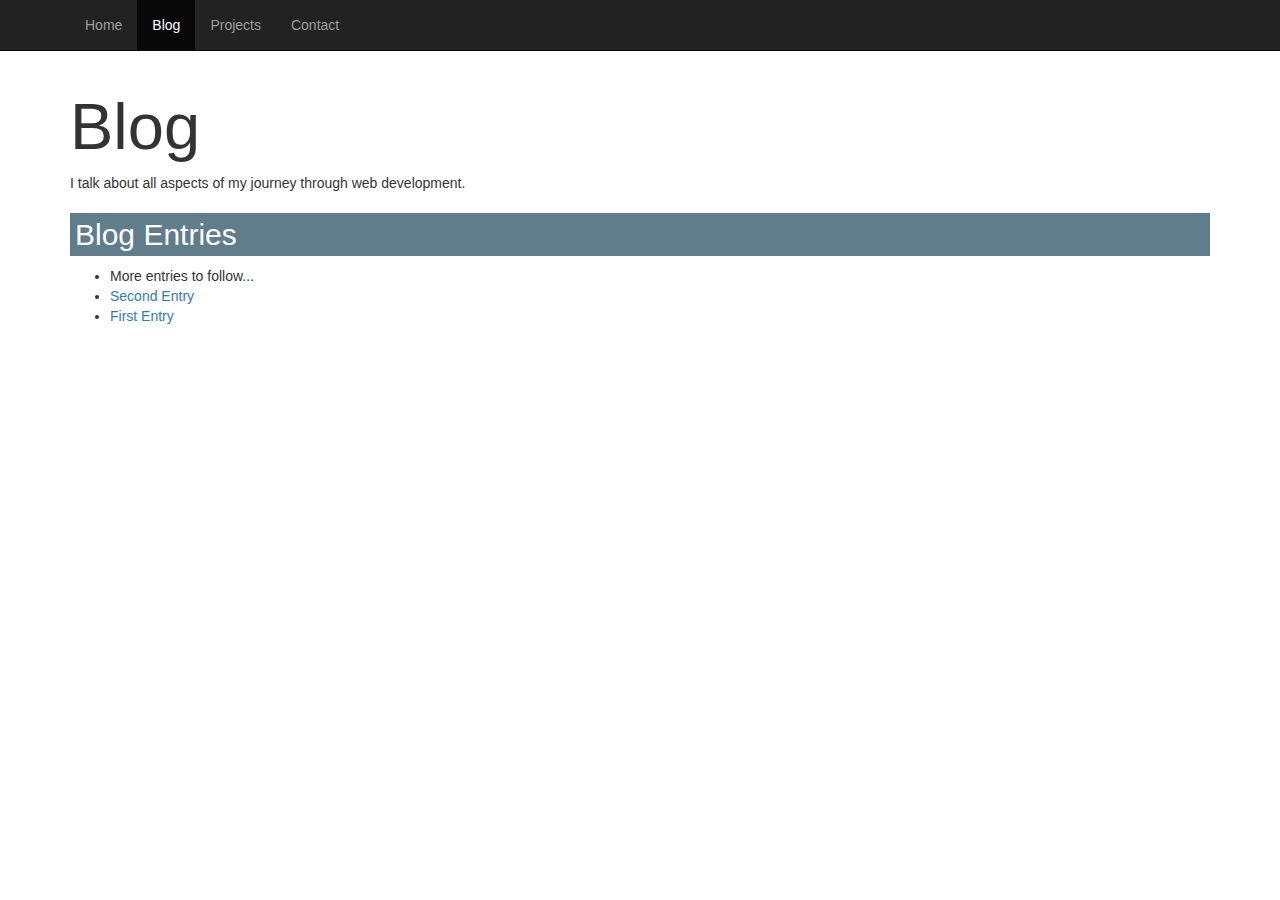
<file: blog/index.html>
<!DOCTYPE html>
<html>
  <head>
    <meta charset="utf-8">
    <meta name="viewport" content="width=device-width, initial-scale=1">
    <link rel="stylesheet" href="https://maxcdn.bootstrapcdn.com/bootstrap/3.3.5/css/bootstrap.min.css">
    <link rel="stylesheet" href="../main.css">
    <title>Jose's Blog</title>
  </head>
  <body>
    <div class="navbar navbar-inverse navbar-static-top">
      <div class="container">
        <ul class="nav navbar-nav">
          <li><a href="../">Home</a></li>
          <li class="active"><a href="../blog/">Blog</a></li>
          <li><a href="../projects/">Projects</a></li>
          <li><a href="../contact/">Contact</a></li>
        </ul>
      </div>
    </div>

    <div class="container">
    <h1 class="title">Blog</h1>

    <p>I talk about all aspects of my journey through web development.</p>

    <h2>Blog Entries</h2>

    <!-- Here will be a list of all the blog entries. -->
    <ul>
      <li>More entries to follow...</li>
      <li><a href="second-entry/">Second Entry</a></li>
      <li><a href="first-entry/">First Entry</a></li>
    </ul>
    </div>
  </body>
</html>
</file>
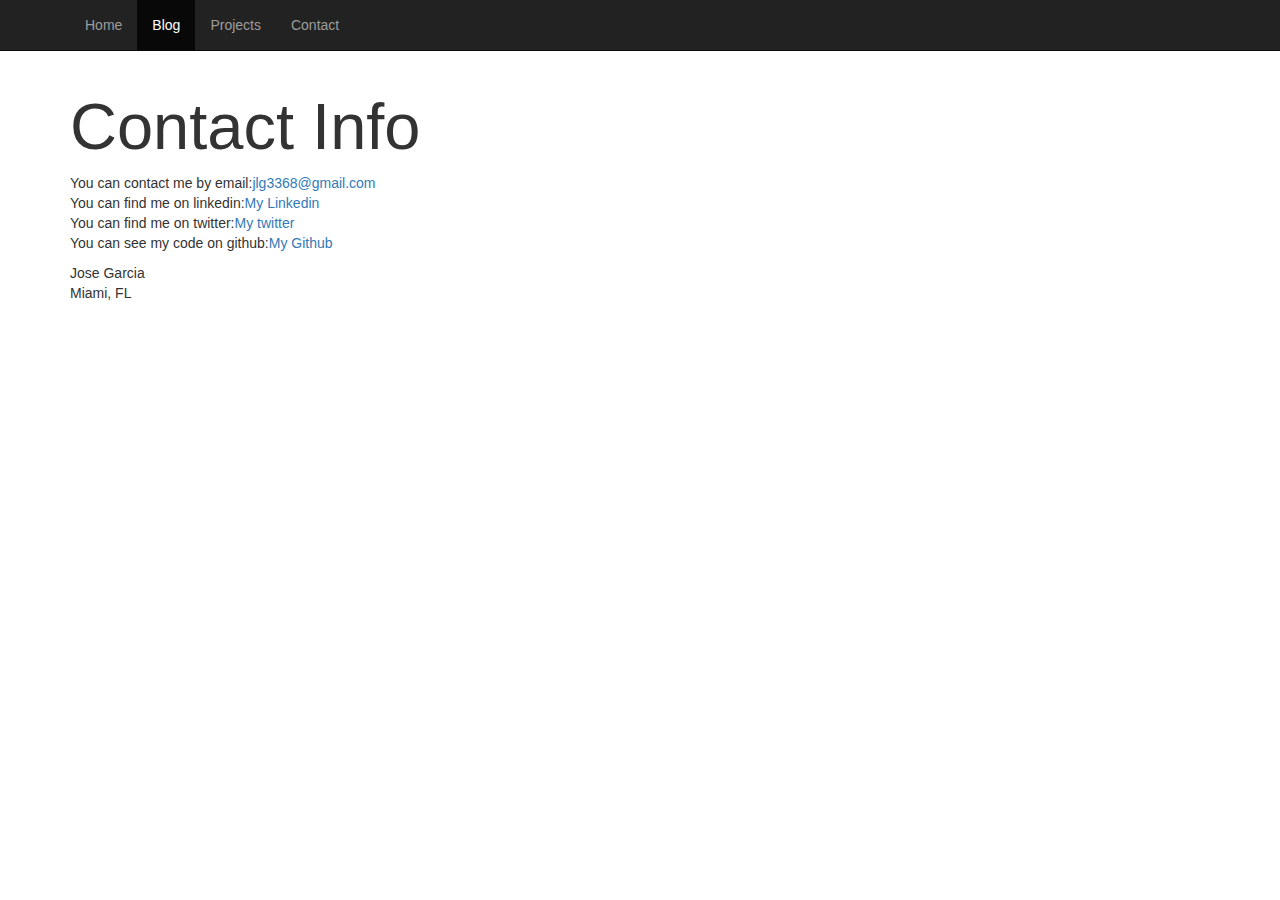
<file: contact/index.html>
<!DOCTYPE html>
<html>
  <head>
    <meta charset="utf-8">
    <meta name="viewport" content="width=device-width, initial-scale=1">
    <link rel="stylesheet" href="https://maxcdn.bootstrapcdn.com/bootstrap/3.3.5/css/bootstrap.min.css">
    <link rel="stylesheet" href="../main.css">
    <title>Jose's Contact Info</title>
  </head>
  <body>
    <div class="navbar navbar-inverse navbar-static-top">
      <div class="container">
        <ul class="nav navbar-nav">
          <li><a href="../">Home</a></li>
          <li class="active"><a href="../blog/">Blog</a></li>
          <li><a href="../projects/">Projects</a></li>
          <li><a href="../contact/">Contact</a></li>
        </ul>
      </div>
    </div>

    <div class="container">
    <h1 class="title">Contact Info</h1>

    <p>
      You can contact me by email:<a href="mailto:jlg3368@gmail.com">jlg3368@gmail.com</a><br>
      You can find me on linkedin:<a href="https://www.linkedin.com/in/josegarcia7">My Linkedin</a><br>
      You can find me on twitter:<a href="https://twitter.com/Nomakk6">My twitter</a><br>
      You can see my code on github:<a href="https://github.com/Nomakk6">My Github</a>
    </p>

    <p>
      Jose Garcia<br>
      Miami, FL
    </p>
    </div>
  </body>
</html>
</file>
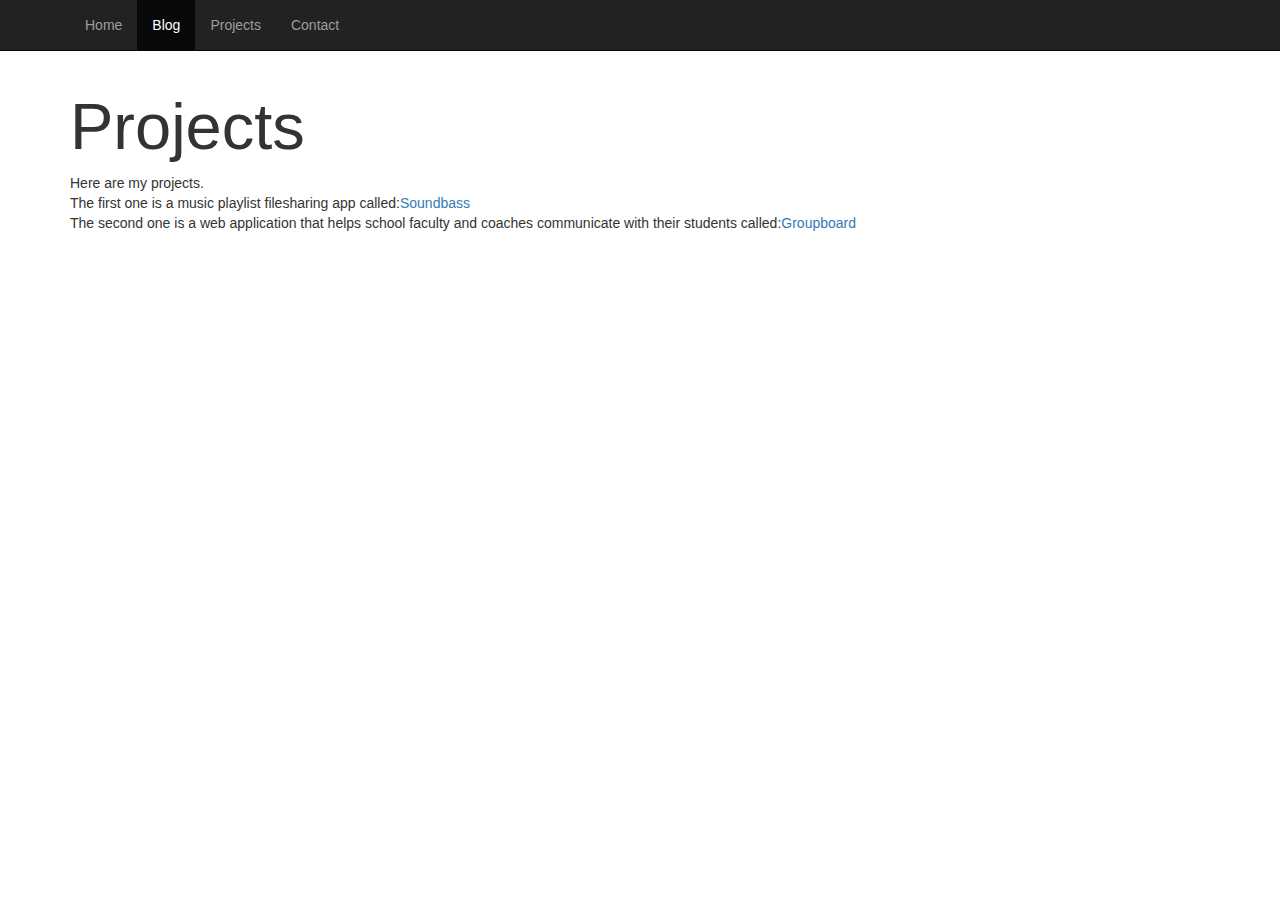
<file: projects/index.html>
<!DOCTYPE html>
<html>
  <head>
    <meta charset="utf-8">
    <meta name="viewport" content="width=device-width, initial-scale=1">
    <link rel="stylesheet" href="https://maxcdn.bootstrapcdn.com/bootstrap/3.3.5/css/bootstrap.min.css">
    <link rel="stylesheet" href="../main.css">
    <title>Jose's Projects</title>
  </head>
  <body>
    <div class="navbar navbar-inverse navbar-static-top">
      <div class="container">
        <ul class="nav navbar-nav">
          <li><a href="../">Home</a></li>
          <li class="active"><a href="../blog/">Blog</a></li>
          <li><a href="../projects/">Projects</a></li>
          <li><a href="../contact/">Contact</a></li>
        </ul>
      </div>
    </div>

    <div class="container">
    <h1 class="title">Projects</h1>

    <p>
      Here are my projects.<br>
      The first one is a music playlist filesharing app called:<a href="http://soundbass.herokuapp.com/">Soundbass</a><br>
      The second one is a web application that helps school faculty and coaches communicate with their students called:<a href="http://www.groupboard.co/">Groupboard</a><br>
    </p>

    </div>
  </body>
</html>
</file>
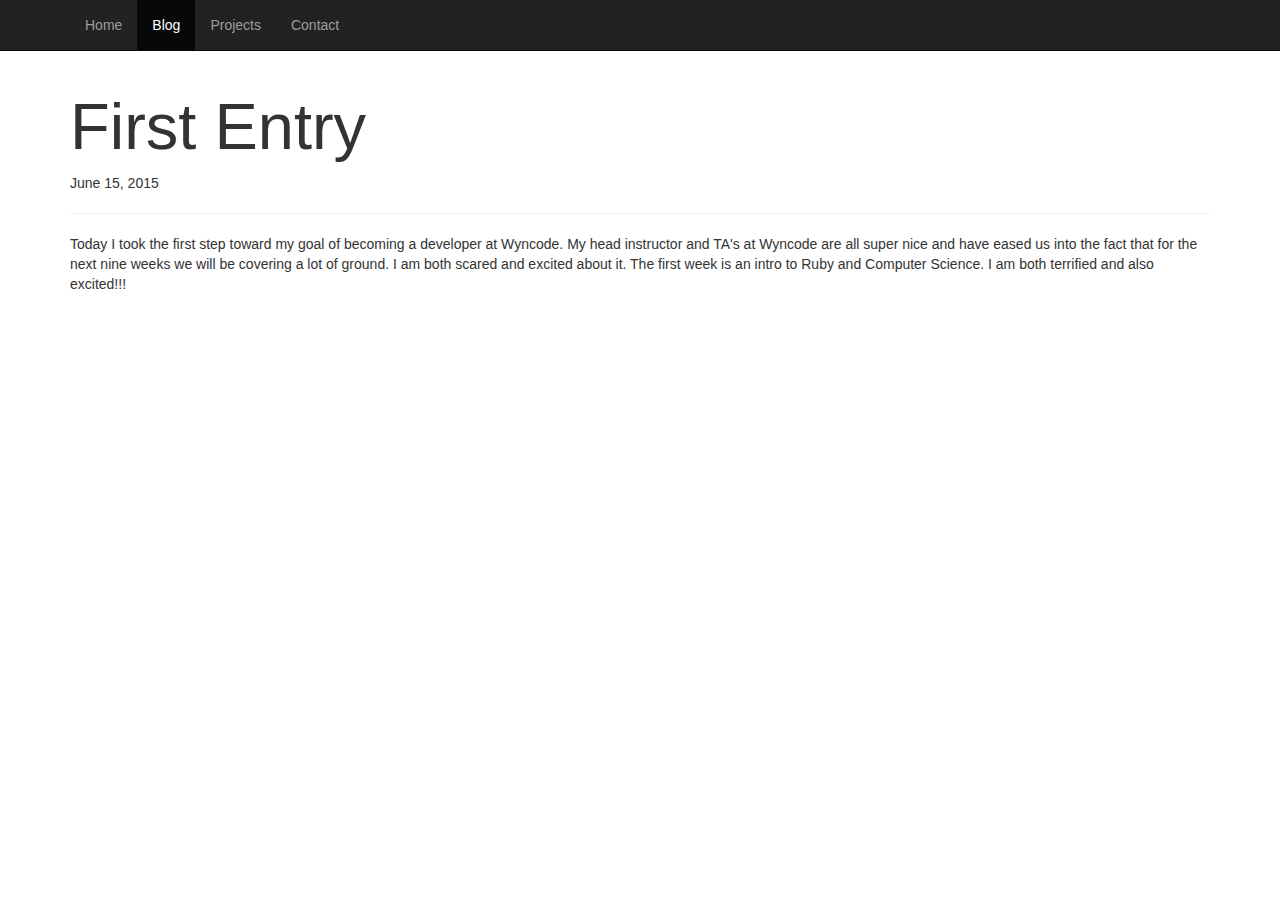
<file: blog/first-entry/index.html>
<!DOCTYPE html>
<html>
  <head>
    <meta charset="utf-8">
    <meta name="viewport" content="width=device-width, initial-scale=1">
    <link rel="stylesheet" href="https://maxcdn.bootstrapcdn.com/bootstrap/3.3.5/css/bootstrap.min.css">
    <link rel="stylesheet" href="../../main.css">
    <title>Jose's First Entry</title>
  </head>
  <body>
    <div class="navbar navbar-inverse navbar-static-top">
      <div class="container">
        <ul class="nav navbar-nav">
          <li><a href="../">Home</a></li>
          <li class="active"><a href="../blog/">Blog</a></li>
          <li><a href="../projects/">Projects</a></li>
          <li><a href="../contact/">Contact</a></li>
        </ul>
      </div>
    </div>

    <div class="container">
    <h1 class="title">First Entry</h1>
    <p>June 15, 2015</p>

    <hr>

    <p>Today I took the first step toward my goal of becoming a developer at Wyncode.  My head instructor and TA's at Wyncode are all super nice and have eased us into the fact that for the next nine weeks we will be covering a lot of ground.  I am both scared and excited about it.  The first week is an intro to Ruby and Computer Science.  I am both terrified and also excited!!!</p>
    </div>
  </body>
</html>
</file>
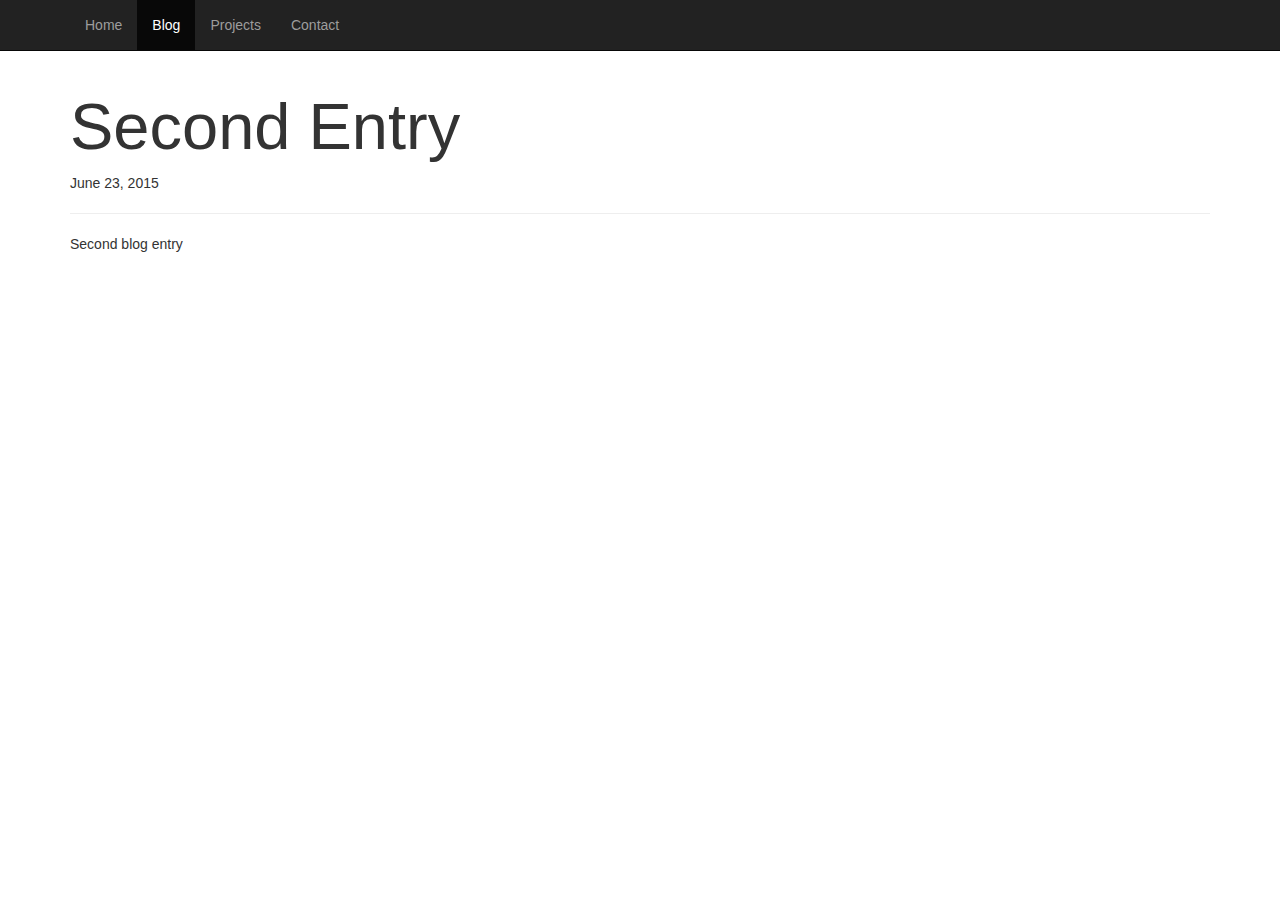
<file: blog/second-entry/index.html>
<!DOCTYPE html>
<html>
  <head>
    <meta charset="utf-8">
    <meta name="viewport" content="width=device-width, initial-scale=1">
    <link rel="stylesheet" href="https://maxcdn.bootstrapcdn.com/bootstrap/3.3.5/css/bootstrap.min.css">
    <link rel="stylesheet" href="../../main.css">
    <title>Jose's Second Entry</title>
  </head>
  <body>
    <div class="navbar navbar-inverse navbar-static-top">
      <div class="container">
        <ul class="nav navbar-nav">
          <li><a href="../">Home</a></li>
          <li class="active"><a href="../blog/">Blog</a></li>
          <li><a href="../projects/">Projects</a></li>
          <li><a href="../contact/">Contact</a></li>
        </ul>
      </div>
    </div>

    <div class="container">
    <h1 class="title">Second Entry</h1>
    <p>June 23, 2015</p>

    <hr>

    <p>Second blog entry</p>
    </div>
  </body>
</html>
</file>
<file: main.css>
h1 {
  font-size: 65px;
}

h2 {
  background-color: #607d8b;
  color: #ffffff;
  padding: 5px;
}

.title {
  font-size: 65px;
}
</file>
